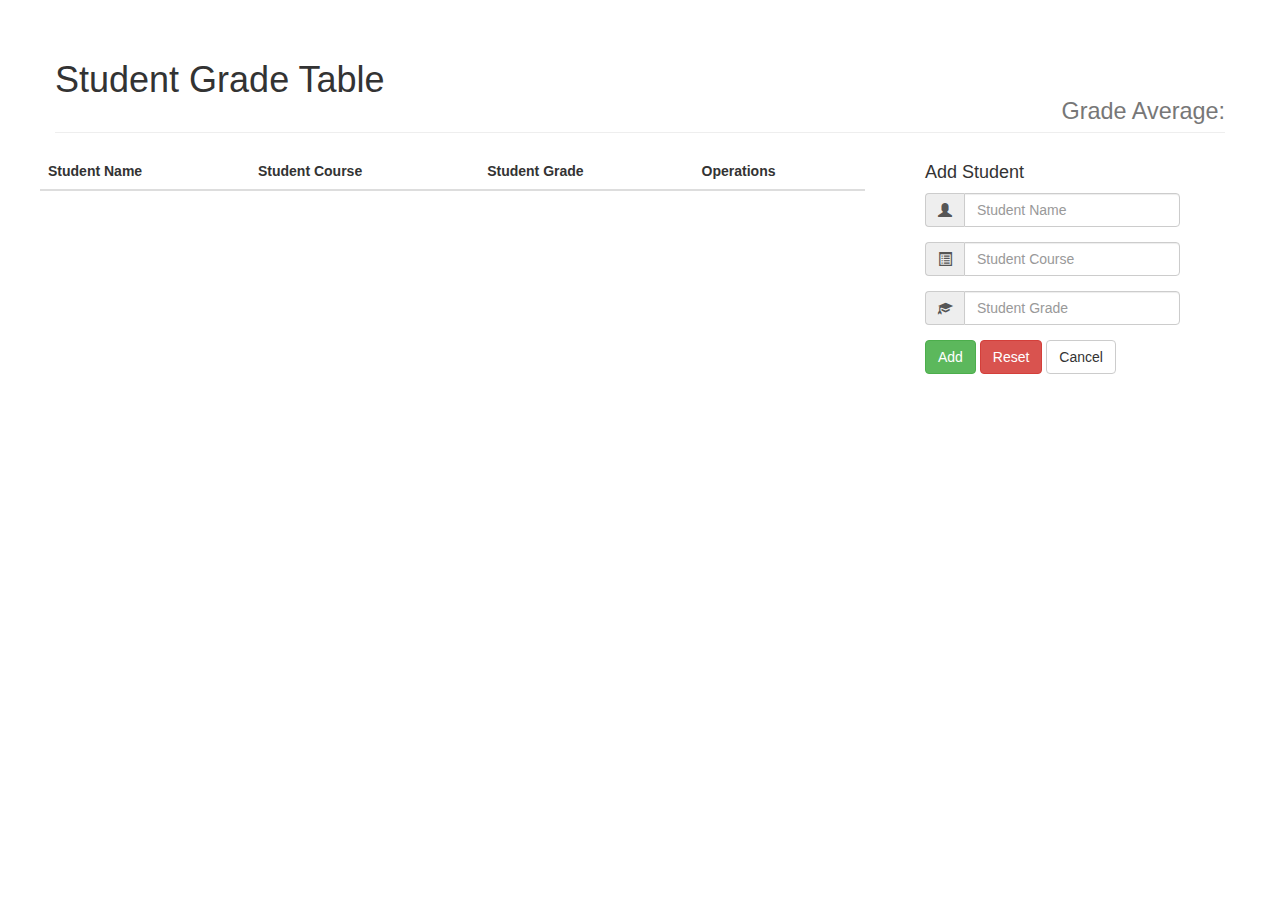
<file: index_oop.html>
<!doctype html>
<html>
<head>
    <link rel="stylesheet" href="http://maxcdn.bootstrapcdn.com/bootstrap/3.3.4/css/bootstrap.min.css">
    <script src="http://ajax.googleapis.com/ajax/libs/jquery/2.1.3/jquery.min.js"></script>
    <script src="http://maxcdn.bootstrapcdn.com/bootstrap/3.3.4/js/bootstrap.min.js"></script>
    <!--<script src="script.js"></script>-->
    <!--<script src="OOP_script_Andrew.js"></script>-->
    <meta name="viewport" content="initial-scale=1, user-scalable=no">
</head>
<body>
<div class="container">
    <div class="row page-header">
        <!-- only show this element when the isnt on mobile -->
        <h1 class="hidden-xs">Student Grade Table
            <small class="col-md-offset-9 pull-right">Grade Average: <span class="avgGrade label label-default"></span></small>
        </h1>
        <!-- only show this element when the user gets to a mobile version -->
        <h3 class="visible-xs">Student Grade Table
            <small>Grade Average : <span class="avgGrade label label-default"></span></small>
        </h3>
    </div>
    <div class="row student-add-form col-md-3 col-md-push-9">
        <h4>Add Student</h4>
        <div class="form-group input-group">
            <span class="input-group-addon">
                <span class="glyphicon glyphicon-user"></span>
            </span>
            <input type="text" class="form-control" name="studentName" id="studentName" placeholder="Student Name">
        </div>
        <div class="form-group input-group">
            <span class="input-group-addon">
                <span class="glyphicon glyphicon-list-alt"></span>
            </span>
            <input type="text" class="form-control" name="course" id="course"
                   placeholder="Student Course">
        </div>
        <div class="form-group input-group">
            <span class="input-group-addon">
                <span class="glyphicon glyphicon-education"></span>
            </span>
            <input type="text" class="form-control" name="studentGrade" id="studentGrade"
                   placeholder="Student Grade">
        </div>
        <button type="button" class="btn btn-success" onclick="school1.get_student_info()">Add</button>
        <button type="button" class="btn btn-danger" onclick="school1.reset_student_body()">Reset</button>
        <button type="button" class="btn btn-default" onclick="school1.clear_student_form()">Cancel</button>
    </div>
    <div class="row student-list-container col-md-9 col-md-pull-3">
        <table class="student-list table" >
            <thead>
            <tr>
                <th>Student Name</th>
                <th>Student Course</th>
                <th>Student Grade</th>
                <th>Operations</th>
            </tr>
            </thead>
            <tbody>
                <!--<tr>-->
                    <!--<td>Andrew</td>-->
                    <!--<td>LFZ</td>-->
                    <!--<td>54</td>-->
                    <!--<td><button type="button" class="btn btn-default"></button></td>-->
                <!--</tr>-->
            </tbody>
        </table>
    </div>
</div>
<script src="OOP_script_Andrew.js"></script>
</body>
</html>
</file>
